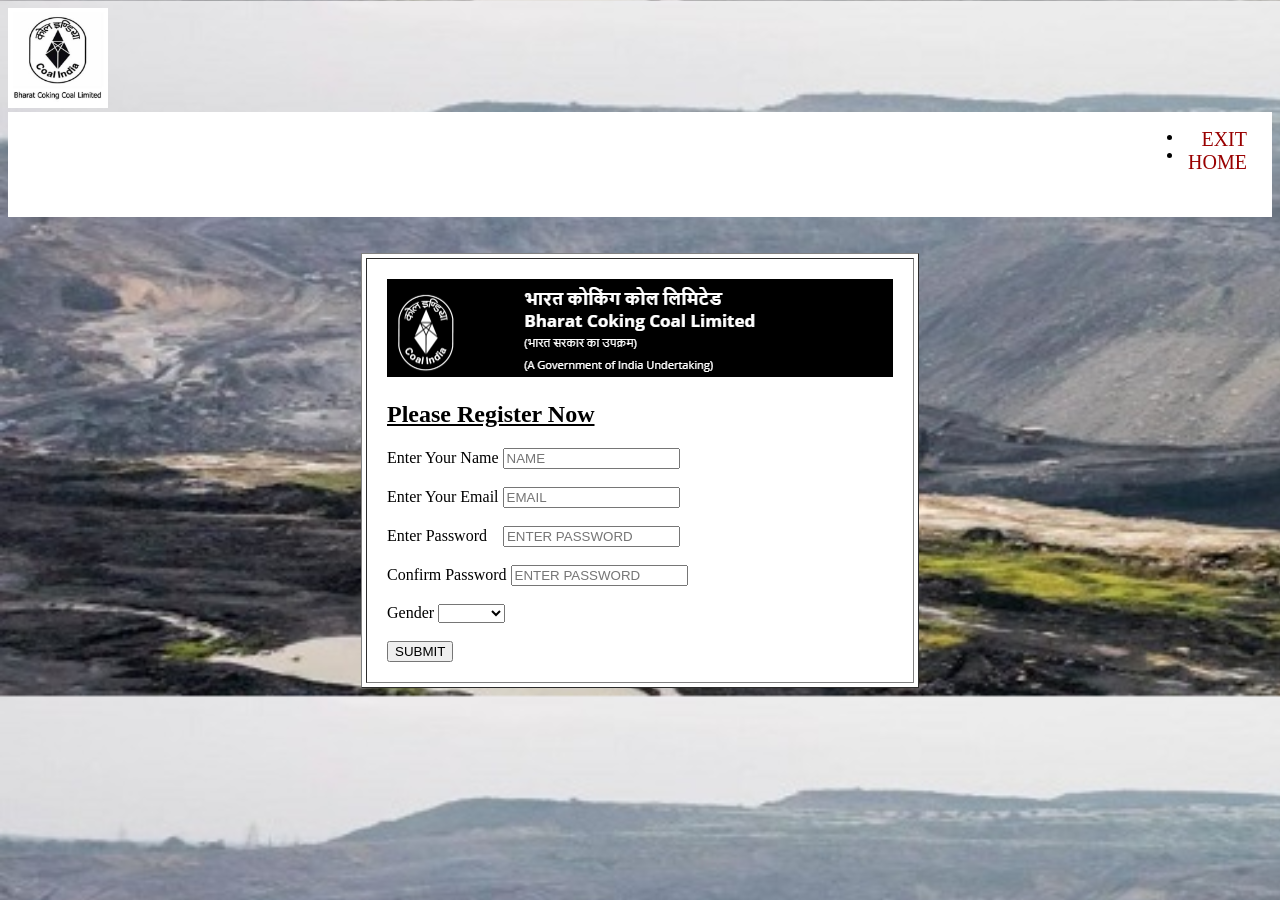
<file: register.html>
<!DOCTYPE html>
<!--
To change this license header, choose License Headers in Project Properties.
To change this template file, choose Tools | Templates
and open the template in the editor.
-->
<html>
    <head>
        <title>Register</title>
        <link rel="stylesheet" type="text/css" href="newcss.css"/>
        <meta charset="UTF-8">
        <meta name="viewport" content="width=device-width, initial-scale=1.0">
        <div id="header">
            <a href="#" class="logo"><img src="img/bccl.jpg" alt="" weight="100" height="100"/>
            </a>
            <nav>
                <ul>
                    <li><a href="">EXIT</a></li>
                    <li><a href="">HOME</a></li>
                </ul>
            </nav>
        </div> 
         <style type="text/css">
            body{
                background-size: cover;
            }
            table{
                background-color: white;
            }
        </style>
    </head>
    <body background="img/QuartzCoal41e1570039201809-1680x600-1.jpg">
        <div>
            <br><!-- comment -->
            <br>
            <table border="1" width="350" cellspacing="4" cellpadding="20" align="center">
                <tbody>
                    <tr>
                        <td>
                            <img src="img/bccllogo1-1.png" alt=""/> 
                            <h2><u>Please Register Now</u></h2> 
                            <form>
                                <label>Enter Your Name</label> 
                                <input type="text" name="a" value="" placeholder="NAME" required="" accesskey=" "/>
                                <br><br>
                                <label>Enter Your Email</label>
                                <input type="text" name="a" value="" placeholder="EMAIL" accesskey="    " required=""/>
                                <br>
                                <br>
                                <label>Enter Password &nbsp;&nbsp;</label>
                                <input type="password" name="a" value="" placeholder="ENTER PASSWORD" accesskey="   " required=""/>
                                <br>
                                <br>
                                <label>Confirm Password </label>
                                <input type="password" name="a" value="" placeholder="ENTER PASSWORD" accesskey="   " required=""/>
                                <br>
                                <br>
                                <label>Gender</label>
                                <select name="--">
                                    <option></option>
                                    <option>Male</option>
                                    <option>Female</option>
                                    <option>Others</option>
                                </select>
                                <br><!-- comment -->
                                <br><!-- comment -->
                                <button>SUBMIT</button>
                                <br>
                            </form>
                        </td>
                    </tr>
                </tbody>
            </table>
        </div>
    </body>
</html>
</file>
<file: newcss.css>
body{
                background-size: cover;
            }
            nav{
                background-color: white;
            }
            table{
                background-color: white;
            }

nav{
	background: white;
    list-style-type: none;
    height:105px;
    width: 50;
    margin:0;
    padding:1;
}

 li a{
    font-size: 20px;
 
    color: #990000;
    padding: 0px  5px;
    text-decoration: #990000;
      float: right;
}
nav ul{
          float: right;
		  margin-right:20px;
  }
  logo{
      padding: 2px 2px;
      float: left;
      height: 20px;
  }
  header{
      color: white;
  }
 li a:hover{
	 color:red;
 }
 a:hover{
	 color:red;
 }
 }
nav ul li{
	display:inline-block;
          
		  margin-right:20px;
  }
</file>
